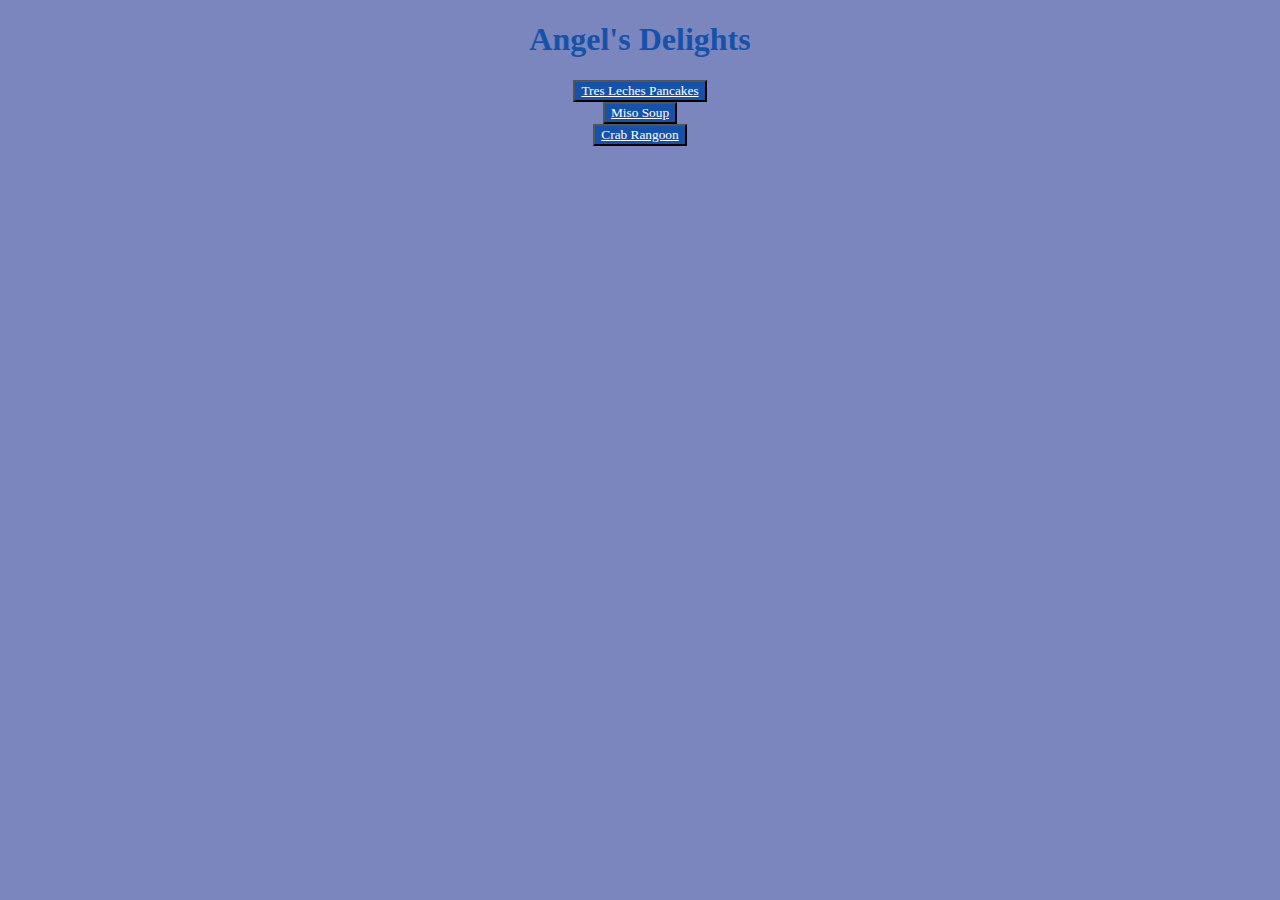
<file: index.html>
<!DOCTYPE html>
<html lang="en">
<head>
    <meta charset="UTF-8">
    <meta name="viewport" content="width=device-width, initial-scale=1.0">
    <title>Document</title>
    <link rel="stylesheet" href="styles.css" />
</head>
<body style="background-color:rgb(123, 133, 190)">
    <h1 class="title">Angel's Delights</h1>
    <div class="holder-recipe">
        <button class="button-recipe" id="butotn-one"><a class="link" href="recipes/tres-leches-pancakes.html">Tres Leches Pancakes</a></button>
        <button class="button-recipe" id="button-two"><a class="link" href="recipes/miso-soup.html">Miso Soup</a></button>
        <button class="button-recipe" id="button-three"><a class="link" href="recipes/crab-rangoon.html">Crab Rangoon</a></button>
    </div> 
</body> 
</html>
</file>
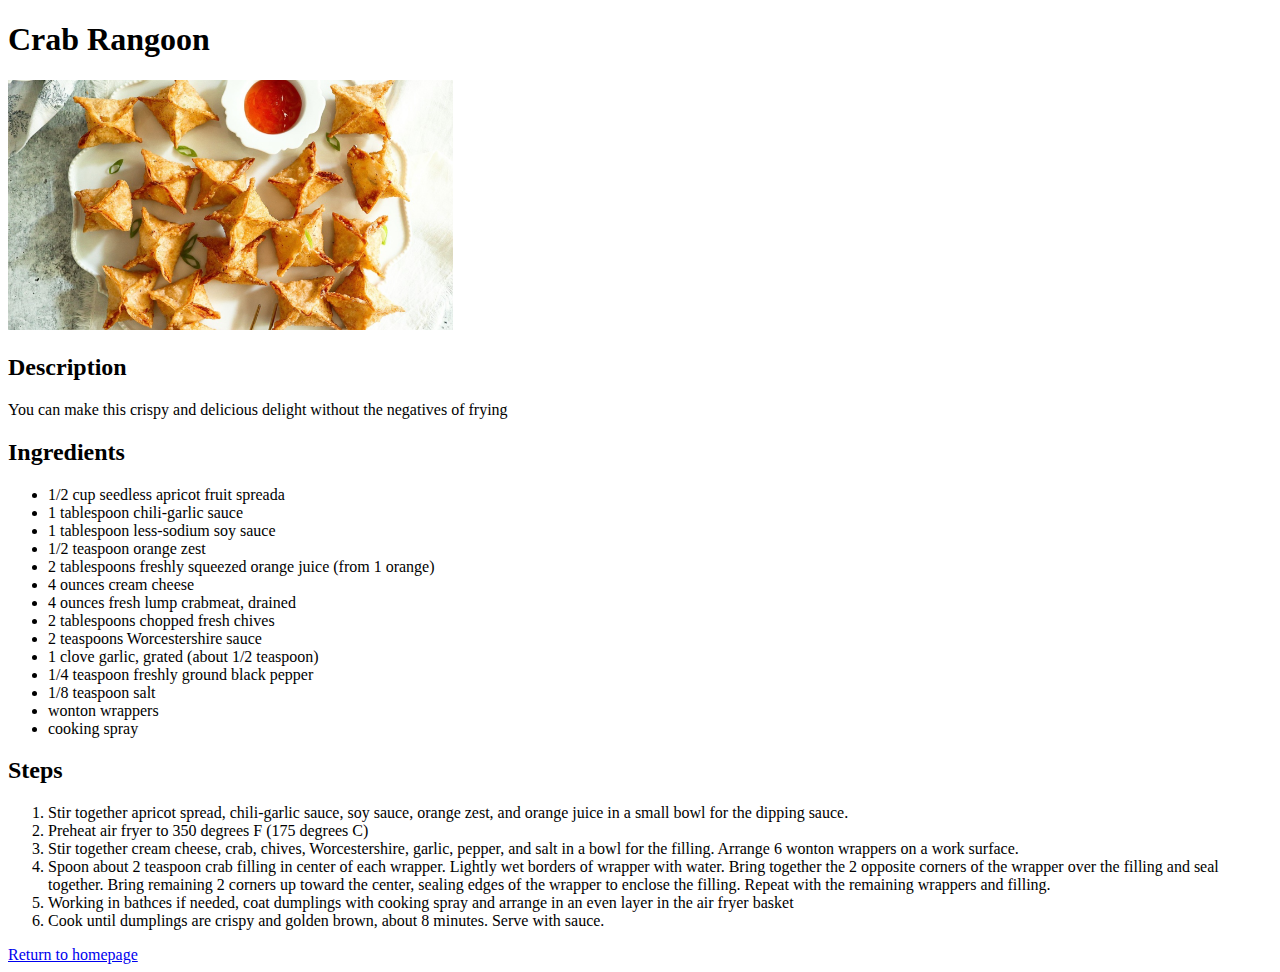
<file: recipes/crab-rangoon.html>
<!DOCTYPE html>
<html lang="en">
<head>
    <meta charset="UTF-8">
    <meta name="viewport" content="width=device-width, initial-scale=1.0">
    <title>Document</title>
</head>
<body>
    <h1>Crab Rangoon</h1>
    <img src="../images/crab-rangoon.jpg" alt="Plate of crab rangoon"
         height="250">
    <h2>Description</h2>
    <p>You can make this crispy and delicious delight without the negatives of frying</p>
    <h2>Ingredients</h2>
    <ul>
        <li>1/2 cup seedless apricot fruit spreada</li>
        <li>1 tablespoon chili-garlic sauce</li>
        <li>1 tablespoon less-sodium soy sauce</li>
        <li>1/2 teaspoon orange zest</li>
        <li>2 tablespoons freshly squeezed orange juice (from 1 orange)</li>
        <li>4 ounces cream cheese</li>
        <li>4 ounces fresh lump crabmeat, drained</li>
        <li>2 tablespoons chopped fresh chives</li>
        <li>2 teaspoons Worcestershire sauce</li>
        <li>1 clove garlic, grated (about 1/2 teaspoon)</li>
        <li>1/4 teaspoon freshly ground black pepper</li>
        <li>1/8 teaspoon salt</li>
        <li>wonton wrappers</li>
        <li>cooking spray</li>
    </ul>
    <h2>Steps</h2>
    <ol>
        <li>Stir together apricot spread, chili-garlic sauce, soy sauce, orange
            zest, and orange juice in a small bowl for the dipping sauce.</li>
        <li>Preheat air fryer to 350 degrees F (175 degrees C)</li>
        <li>Stir together cream cheese, crab, chives, Worcestershire, garlic, pepper,
            and salt in a bowl for the filling. Arrange 6 wonton wrappers on a work surface.</li>
        <li>Spoon about 2 teaspoon crab filling in center of each wrapper. Lightly wet
            borders of wrapper with water. Bring together the 2 opposite corners of the wrapper 
            over the filling and seal together. Bring remaining 2 corners up toward the center,
            sealing edges of the wrapper to enclose the filling. Repeat with the remaining
            wrappers and filling.</li>
        <li>Working in bathces if needed, coat dumplings with cooking spray and arrange
            in an even layer in the air fryer basket</li>
        <li>Cook until dumplings are crispy and golden brown, about 8 minutes. Serve with sauce.</li>
    </ol>
    <a href="../index.html">Return to homepage</a>
</body>
</html>
</file>
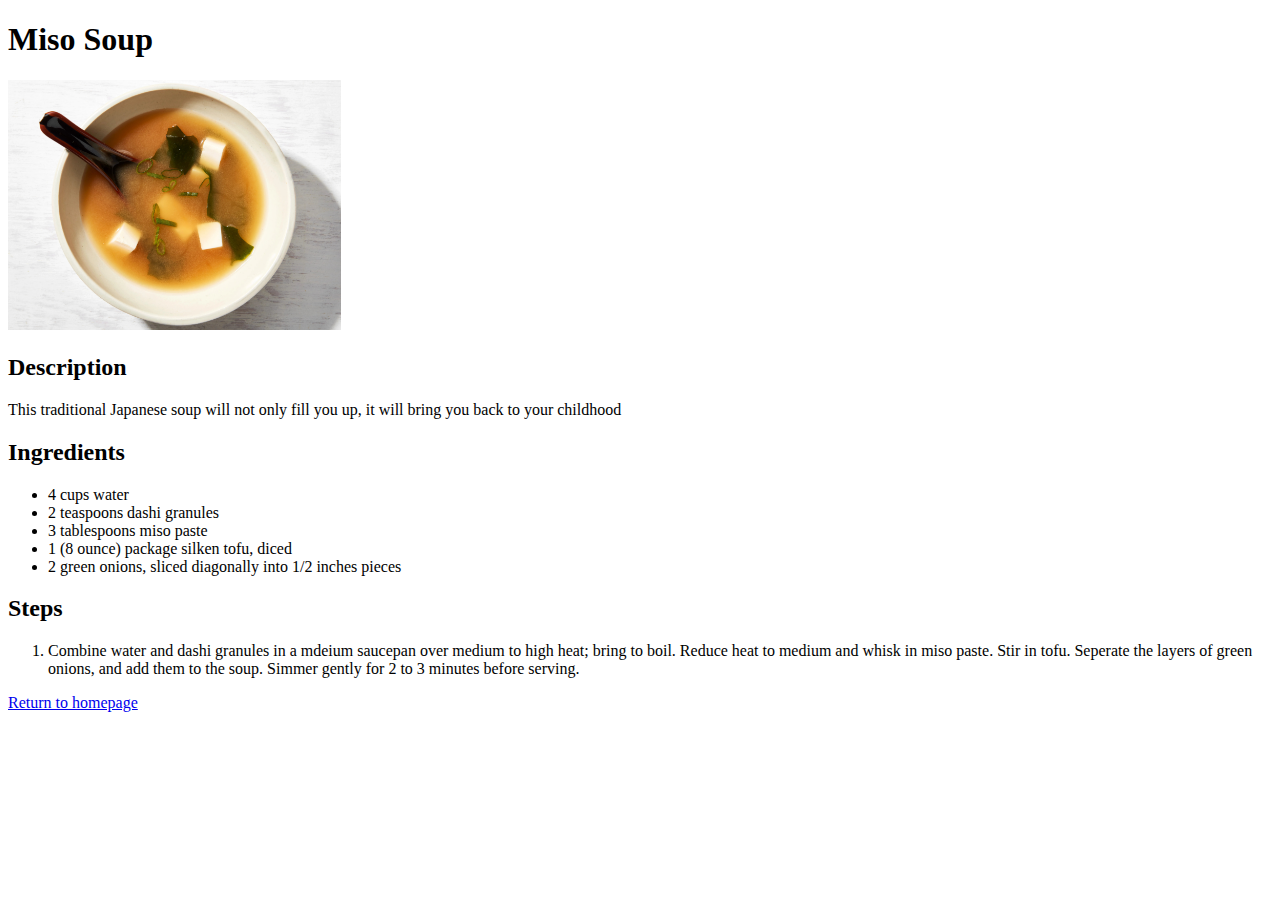
<file: recipes/miso-soup.html>
<!DOCTYPE html>
<html lang="en">
<head>
    <meta charset="UTF-8">
    <meta name="viewport" content="width=device-width, initial-scale=1.0">
    <title>Document</title>
</head>
<body>
    <h1>Miso Soup</h1>
    <img src="../images/miso-soup.jpg" alt="A plate of miso soup"
        height="250">
    <h2>Description</h2>
    <p>This traditional Japanese soup will not only fill you up, 
        it will bring you back to your childhood</p>
    <h2>Ingredients</h2>
    <ul>
        <li>4 cups water</li>
        <li>2 teaspoons dashi granules</li>
        <li>3 tablespoons miso paste</li>
        <li>1 (8 ounce) package silken tofu, diced</li>
        <li>2 green onions, sliced diagonally into 1/2 inches pieces</li>
    </ul>
    <h2>Steps</h2>
    <ol>
        <li>Combine water and dashi granules in a mdeium saucepan over medium to 
            high heat; bring to boil. Reduce heat to medium and whisk in miso paste.
            Stir in tofu. Seperate the layers of green onions, and add them to the soup.
            Simmer gently for 2 to 3 minutes before serving.
        </li>
    </ol>
    <a href="../index.html">Return to homepage</a>
</body>
</html>
</file>
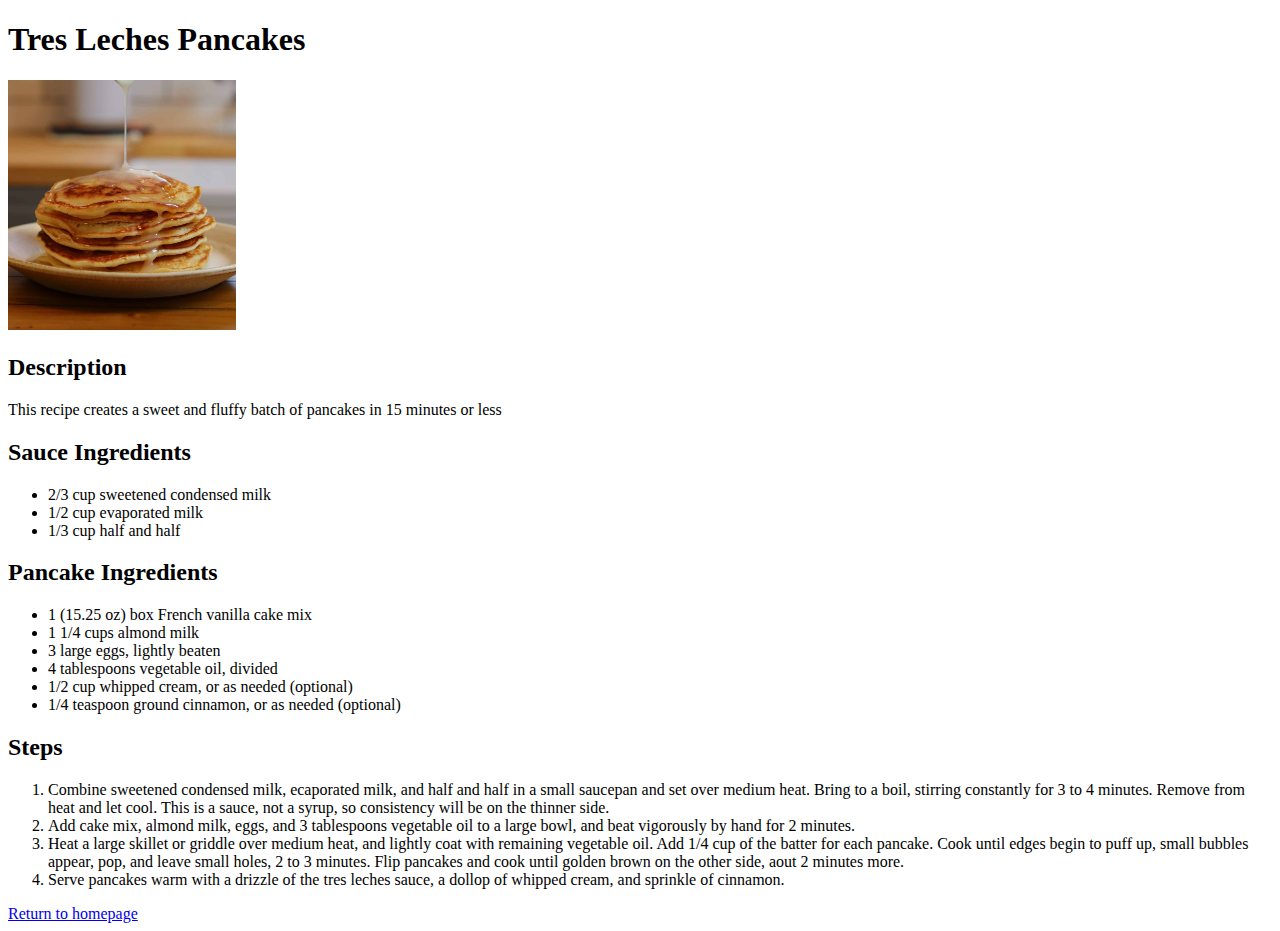
<file: recipes/tres-leches-pancakes.html>
<!DOCTYPE html>
<html lang="en">
<head>
    <meta charset="UTF-8">
    <meta name="viewport" content="width=device-width, initial-scale=1.0">
    <title>Tres Leches Pancakes</title>
</head>
<body>
    <h1>Tres Leches Pancakes</h1>
    <img src="/images/tres-leches-pancakes.jpg" alt="Tres leches pancakes served on a plate"
         height="250">
    <h2>Description</h2>
    <p>This recipe creates a sweet and fluffy batch of pancakes in 15 minutes or less</p>
    <h2>Sauce Ingredients</h2>
    <ul>
        <li>2/3 cup sweetened condensed milk</li>
        <li>1/2 cup evaporated milk</li>
        <li>1/3 cup half and half</li>
    </ul>
    <h2>Pancake Ingredients</h2>
    <ul>
        <li>1 (15.25 oz) box French vanilla cake mix</li>
        <li>1 1/4 cups almond milk</li>
        <li>3 large eggs, lightly beaten</li>
        <li>4 tablespoons vegetable oil, divided</li>
        <li>1/2 cup whipped cream, or as needed (optional)</li>
        <li>1/4 teaspoon ground cinnamon, or as needed (optional)</li>
    </ul>
    <h2>Steps</h2>
    <ol>
        <li>Combine sweetened condensed milk, ecaporated milk, 
            and half and half in a small saucepan and set over medium heat. 
            Bring to a boil, stirring constantly for 3 to 4 minutes. Remove 
            from heat and let cool. This is a sauce, not a syrup, so consistency
            will be on the thinner side.</li>
        <li>Add cake mix, almond milk, eggs, and 3 tablespoons vegetable oil to a 
            large bowl, and beat vigorously by hand for 2 minutes.</li>
        <li>Heat a large skillet or griddle over medium heat, 
            and lightly coat with remaining vegetable oil. 
            Add 1/4 cup of the batter for each pancake. 
            Cook until edges begin to puff up, small bubbles appear, pop, and leave
            small holes, 2 to 3 minutes. Flip pancakes and cook until golden brown
            on the other side, aout 2 minutes more.</li>
        <li>Serve pancakes warm with a drizzle of the tres leches sauce,
            a dollop of whipped cream, and sprinkle of cinnamon.</li>
    </ol>
    <a href="../index.html">Return to homepage</a>
</body>
</html>
</file>
<file: styles.css>
.title {
    text-align: center;
    color: rgb(23, 82, 170);
    font-family: "Times New Roman", serif;
    font-weight: 800;

}

.holder-recipe {


}

.button-recipe {
    background-color:rgb(23, 82, 170); 
    display: block;
    margin: 0 auto;

}

.link {
    color: white;
    font-family: "Times New Roman", serif;
}

#button-one {
    background-color: rgb(123, 133, 190);
    margin-bottom: 
}
</file>
